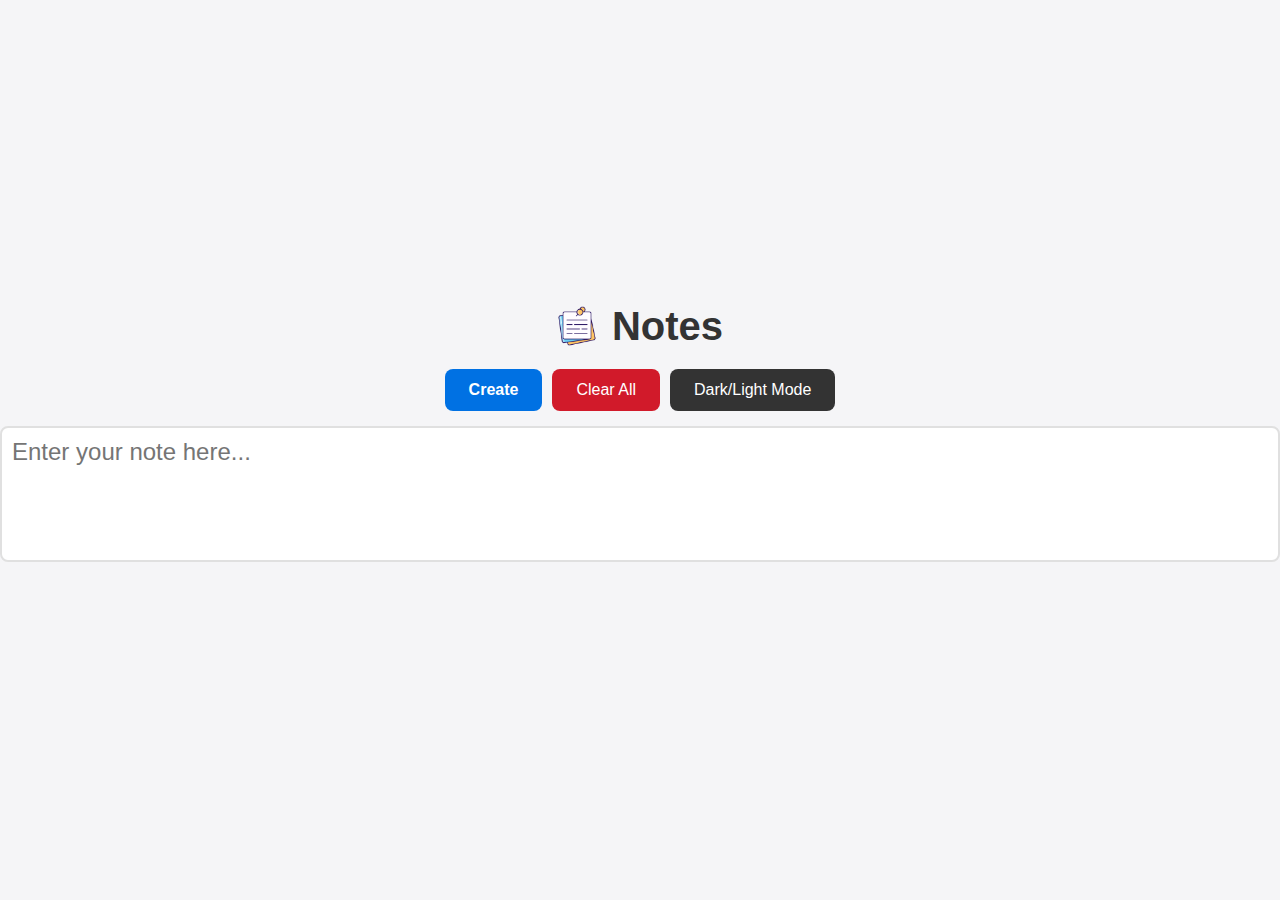
<file: index.html>
<!DOCTYPE html>
<html lang="en">
  <head>
    <meta charset="UTF-8" />
    <meta name="viewport" content="width=device-width, initial-scale=1.0" />
    <title>Notes</title>
    <link rel="stylesheet" href="style.css" />
    <link
      rel="stylesheet"
      href="https://cdnjs.cloudflare.com/ajax/libs/font-awesome/6.0.0/css/all.min.css"
    />
  </head>
  <body>
    <h1><img src="icons/notes.png" alt="" /> Notes</h1>

    <div id="add-note">
      <input type="submit" value="Create" id="create" />
      <button id="clear-notes">Clear All</button>
      <button id="theme-toggle">Dark/Light Mode</button>
    </div>

    <textarea
      id="textbox"
      rows="4"
      cols="50"
      placeholder="Enter your note here..."
    ></textarea>

    <div id="output" class="notes-container"></div>

    <script src="script.js"></script>
  </body>
</html>
</file>
<file: style.css>
/* Reset some basic styles */
body, h1, textarea, button {
  margin: 0;
  padding: 0;
  font-family: -apple-system, BlinkMacSystemFont, "Segoe UI", Roboto, "Helvetica Neue", Arial, sans-serif;
  color: #333;
}

/* Body styling */
body {
  background-color: #f5f5f7;
  color: #1d1d1f;
  margin: 0;
  padding: 0;
  display: flex;
  justify-content: center;
  align-items: center;
  min-height: 100vh;
  flex-direction: column;
}

/* Header styling */
header {
  margin-bottom: 40px;
}

h1 {
  font-size: 2.5em;
  font-weight: 600;
  display: flex;
  align-items: center;
  margin-bottom: 20px;
}

h1 img {
  height: 40px;
  margin-right: 15px;
}

/* Main content area */
main {
  background-color: white;
  border-radius: 12px;
  box-shadow: 0 4px 15px rgba(0, 0, 0, 0.1);
  padding: 20px;
  max-width: 1000px; /* Adjusted max-width for better layout */
  width: 100%;
  box-sizing: border-box;
}

/* Textarea styling */
#textbox {
  width: 100%;
  border: 2px solid #e0e0e0;
  border-radius: 8px;
  padding: 10px;
  font-size: 1.5em;
  margin-bottom: 15px;
  box-sizing: border-box;
  resize: none;
  transition: border-color 0.2s ease-in-out;
}

#textbox:focus {
  border-color: #0071e3;
  outline: none;
}

/* Button group styling */
#add-note {
  display: flex;
  gap: 10px;
  margin-bottom: 15px;
}

/* Button styling */
button, input[type="submit"] {
  background-color: #0071e3;
  color: white;
  border: none;
  border-radius: 8px;
  padding: 8px 16px;
  font-size: 1em;
  cursor: pointer;
  transition: background-color 0.2s ease-in-out;
  display: flex;
  align-items: center;
  justify-content: center;
}

button:hover, input[type="submit"]:hover {
  background-color: #005bb5;
}

button#clear-notes {
  background-color: #d11a2a;
}

button#clear-notes:hover {
  background-color: #b31422;
}

button#theme-toggle {
  background-color: #333;
}

button#theme-toggle:hover {
  background-color: #1d1d1f;
}

input#create {
  background-color: #0071e3; /* Matching button color */
  font-weight: 600;
  cursor: pointer;
}

input#create:hover {
  background-color: #005bb5; /* Matching button hover color */
}

/* Notes container for dynamic grid layout */
.notes-container {
  display: grid;
  grid-template-columns: repeat(auto-fill, minmax(300px, 1fr)); /* Adjust minmax value to control note size */
  gap: 15px; /* Space between notes */
  margin-top: 20px;
}

/* NOTE CONTAINER STYLING */
.note-container {
  background-color: #f0f0f5;
  border-radius: 8px;
  padding: 15px;
  box-shadow: 0 2px 10px rgba(0, 0, 0, 0.05);
  display: flex;
  justify-content: space-between;
  align-items: center;
  box-sizing: border-box;
  transition: transform 0.2s ease, box-shadow 0.2s ease;
}

.note-container:hover {
  transform: translateY(-5px);
  box-shadow: 0 6px 12px rgba(0, 0, 0, 0.1);
}

.note-container pre {
  font-size: 1.25em;
  white-space: pre-wrap;
  word-wrap: break-word;
  margin: 0;
  flex-grow: 1;
}

.delete-button {
  background: transparent;
  border: none;
  color: #d11a2a;
  cursor: pointer;
  padding: 5px;
  transition: color 0.2s ease-in-out;
}

.delete-button:hover {
  color: #b31422;
}

/* DARK MODE */
body.dark-mode {
  background-color: #1d1d1f;
  color: #f5f5f7;
}

body.dark-mode main {
  background-color: #333;
  color: #f5f5f7;
}

body.dark-mode #textbox {
  background-color: #444;
  border-color: #0071e3;
  color: #f5f5f7;
}

body.dark-mode .note-container {
  background-color: #444;
}

body.dark-mode button, body.dark-mode input[type="submit"] {
  background-color: #444;
  color: #f5f5f7;
}

body.dark-mode button:hover, body.dark-mode input[type="submit"]:hover {
  background-color: #555;
}
 
body.dark-mode button#clear-notes {
  background-color: #d11a2a;
}

body.dark-mode button#clear-notes:hover {
  background-color: #b31422;
}
h1 {
  font-size: 2em; /* Base size */
}

@media (min-width: 768px) {
  h1 {
    font-size: 2.5em;
  }
}
@media (max-width: 480px) {
  main {
    padding: 10px;
  }

  h1 {
    font-size: 1.8em;
  }

  #textbox {
    font-size: 0.9em;
  }
}
button, input[type="submit"] {
  padding: 12px 24px; /* LARGER PADDING FOR BETTER TOUCH AREA*/
}
body.dark-mode h1 {
  color: #f5f5f7;
}
</file>
